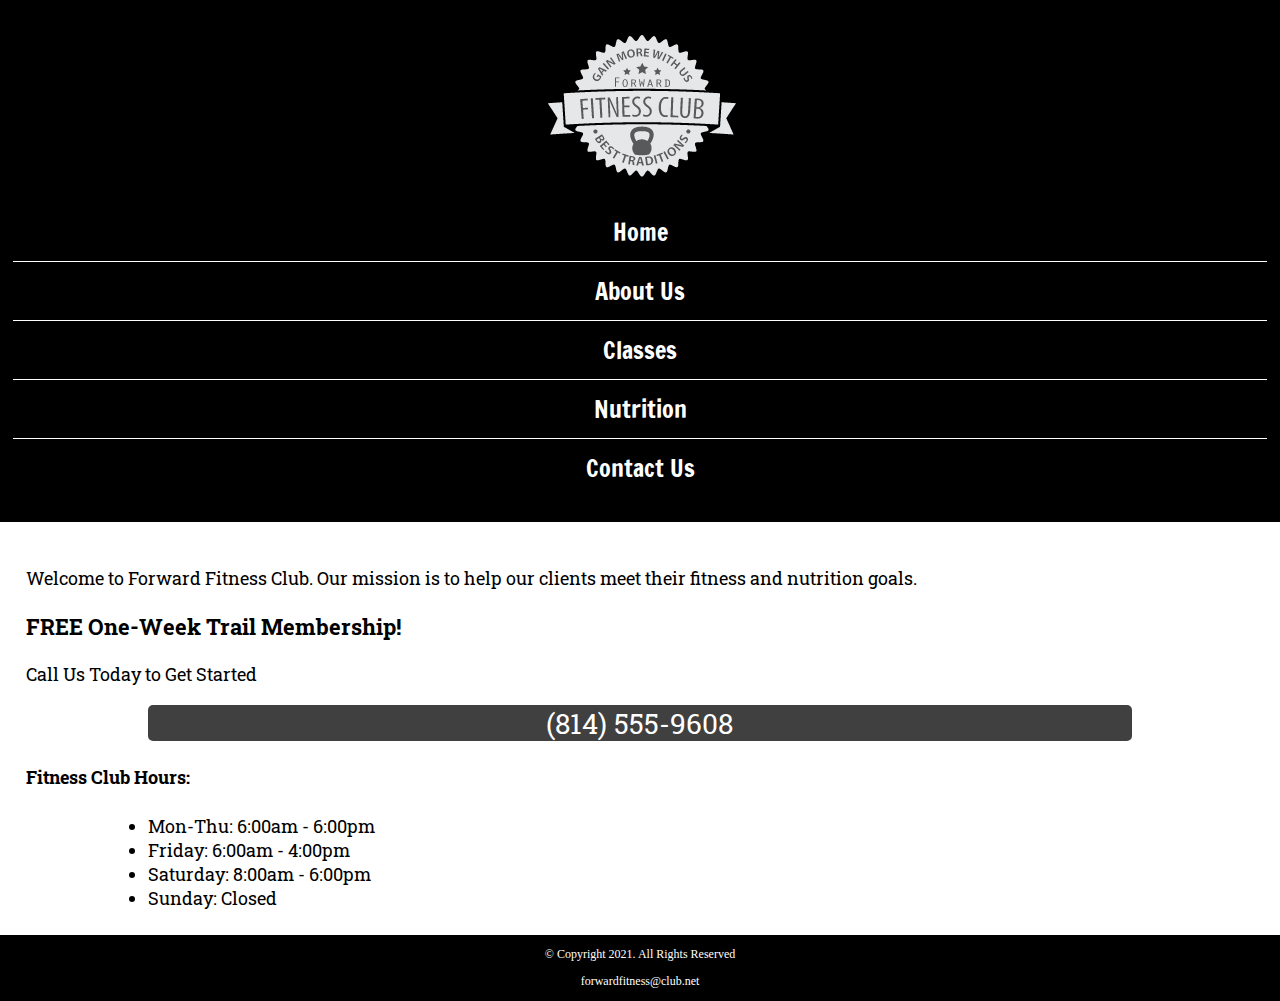
<file: index.html>
<!DOCTYPE html>
<!-- This website template was created by : Student's Diana Linville -->
<html lang="en">

<head>
  <title>Forward Fitness Club</title>
  <meta charset="utf-8">
  <link rel="stylesheet" href="css/style.css">
  <meta name="viewport" content="width=device-width, initial-scale=1.0">
  <link rel="preconnect" href="https://fonts.googleapis.com">
  <link rel="preconnect" href="https://fonts.gstatic.com" crossorigin>
  <link href="https://fonts.googleapis.com/css2?family=Francois+One&family=Roboto+Slab:wght@100..900&display=swap" rel="stylesheet">
</head>

<body>
  <div id="container">
    <!-- Use the header area for the website name or logo -->
    <header>
      <a href="index.html"><img src="images/forward-fitness-logo.png" alt="Forward Fitness Club logo"></a>
    </header>

    <!-- Use the nav area to add hyperlinks to other pages within the website -->
    <nav>
      <ul>
        <li><a href="index.html">Home</a></li>
        <li><a href="about.html">About Us</a></li>
        <li><a href="classes.html">Classes</a></li>
        <li><a href="nutrition.html">Nutrition</a></li>
        <li><a href="contact.html">Contact Us</a></li>
      </ul>
    </nav>

    <!-- Hero Image -->
    <div id="hero" class="tablet-desktop">
      <img src="images/hero-image.jpg" alt="left arem extended holding a weight">
    </div>

    <!-- Use the main area to add the main content of the webpages -->
    <main>

      <div class="mobile">
        <p>Welcome to Forward Fitness Club. Our mission is to help our clients meet their fitness and nutrition goals.</p>
  
        <h3>FREE One-Week Trail Membership!</h3>
        <p>Call Us Today to Get Started</p>
        <p class="tel-link"><a href="tel:8145559608">(814) 555-9608</a></p>

        <h4>Fitness Club Hours:</h4>
        <ul class="hours">
          <li>Mon-Thu: 6:00am - 6:00pm</li>
          <li>Friday: 6:00am - 4:00pm</li>
          <li>Saturday: 8:00am - 6:00pm</li>
          <li>Sunday: Closed</li>
        </ul>
      </div>

      <div class="tablet-desktop">
        <p>Welcome to Forward Fitness Club. Our mission is to help our clients meet their fitness and nutrition goals.</p>

        <p>If you have struggles with getting healthy and
          need the motivation and resources to make a healthy lifestyle change,
          contact us today. Our facility includes state-of-the-art equipment,
          conveninet group training classes, and nutrition tips and information
          to keep you healthy.</p>

        <p>We provide a FREE, one-week membership to experience the benefits of our
          equipment and facility. This one-week trial gives you complete access to
          our equipment, training classes, and nutrition planning. Contact us
          today to <span class="action">start your free trial!</span></p>
      </div>
    </main>

    <!-- Use the footer area to add webpage footer content -->
    <footer>

      <p>&copy; Copyright 2021. All Rights Reserved</p>

      <p><a href="mailto:forwardfitness@club.net">forwardfitness@club.net</a></p>

    </footer>
  </div>
</body>

</html>
</file>
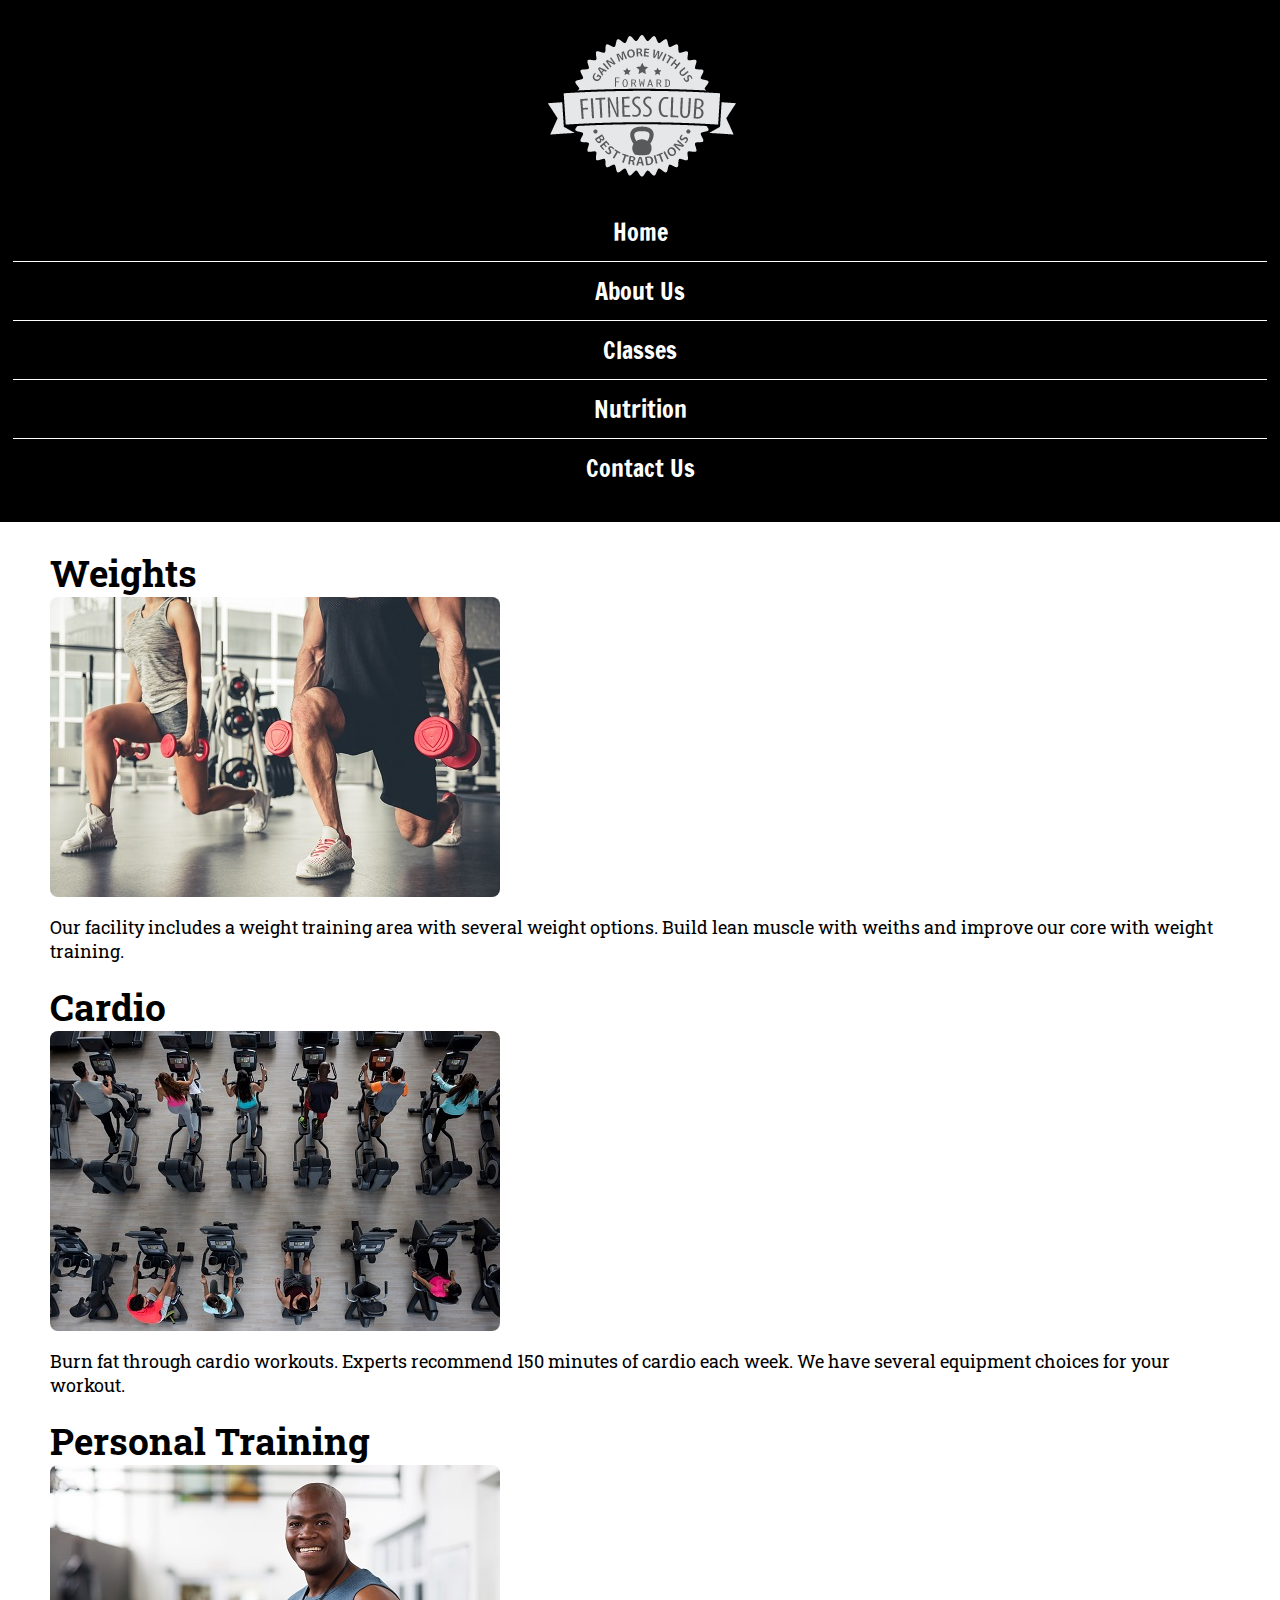
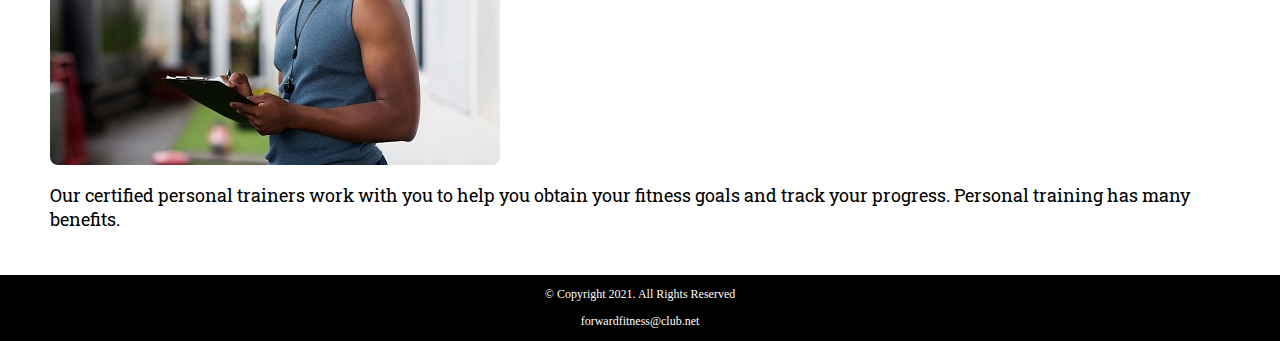
<file: about.html>
<!DOCTYPE html>
<!-- This website template was created by : Student's Diana Linville -->
<html lang="en">

<head>
  <title>Forward Fitness Club</title>
  <meta charset="utf-8">
  <link rel="stylesheet" href="css/style.css">
  <meta name="viewport" content="width=device-width, initial-scale=1.0">
  <link rel="preconnect" href="https://fonts.googleapis.com">
  <link rel="preconnect" href="https://fonts.gstatic.com" crossorigin>
  <link href="https://fonts.googleapis.com/css2?family=Francois+One&family=Roboto+Slab:wght@100..900&display=swap" rel="stylesheet">
</head>

<body>
  <div>
    <!-- Use the header area for the website name or logo -->
    <header>
      <a href="index.html"><img src="images/forward-fitness-logo.png" alt="Forward Fitness Club logo"></a>
    </header>

    <!-- Use the nav area to add hyperlinks to other pages within the website -->
    <nav>
      <ul>
        <li><a href="index.html">Home</a></li>
        <li><a href="about.html">About Us</a></li>
        <li><a href="classes.html">Classes</a></li>
        <li><a href="nutrition.html">Nutrition</a></li>
        <li><a href="contact.html">Contact Us</a></li>
      </ul>
    </nav>

    <!-- Use the main area to add the main content of the webpages -->
    <main>

      <div id="weights">
        <h1>Weights</h1>
        <img src="images/people-with-weights.jpg" alt="Two people working out
        with a weight in each hand" class="round">

        <p>Our facility includes a weight training area with several weight
          options. Build lean muscle with weiths and improve our core with
          weight training.</p>

        <ul class="tablet-desktop">
          <li>Dumbbells</li>
          <li>Kettle bells </li>
          <li>Barbells</li>
        </ul>
      </div>
      <div id="cardio">
        <h1>Cardio</h1>
        <img src="images/people-workingout-machines.jpg" alt="Cardio Equipment" class="round">

        <p>Burn fat through cardio workouts. Experts recommend 150 minutes
          of cardio each week. We have several equipment choices for your workout. </p>

        <ul class="tablet-desktop">
          <li>Treadmills</li>
          <li>Eliptical Machines </li>
          <li>Exercise Bikes</li>
        </ul>
      </div>
      <div id="training">
        <h1>Personal Training</h1>
        <img src="images/personal-trainer.jpg" alt="Personal Trainer" class="round">

        <p>Our certified personal trainers work with you to help you obtain
          your fitness goals and track your progress. Personal training has
          many benefits. </p>

        <ul class="tablet-desktop">
          <li>Accountability</li>
          <li>Personalized Program </li>
          <li>Consistent Support and Motivation</li>
        </ul>
      </div>
      <div id="exercises" class="tablet-desktop">
        <h1>Common Exercises</h1>

        <p>The following are common exercises that we encourage our clients to
          do as part of their daily exercise routine.</p>

        <dl>
          <dt>Burpee</dt>
          <dd>Burpees are a great, full body exercise to increase your strength
            and endurance. Begin in a standing position, drop into a squat and
            extend your hands forward, kick your feet back and then forward
            again quickly, and then jump up from a squatted position. </dd>

          <dt>Plank</dt>
          <dd>Planks build your core strength. To perform a plank, get in a
            push up position and rest your forearms on the floor. Hold the
            position as long as you can. </dd>

          <dt>Mountain Climbers</dt>
          <dd>Mountain climbers are a good cardio exercise. Place your hands
            on the floor in a push up position, then bring one knee up to
            your chest and then switch as quickly as you can (as though
            you are climbing a mountain).</dd>
        </dl>

        <p>For more information about how to stay active, visit
          <a href="https://www.hhs.gov/fitness/be-active/index.html" target="_blank" class="external-link">U.S. Department of Health and Human Services</a>.
        </p>
      </div>

    </main>

    <!-- Use the footer area to add webpage footer content -->
    <footer>

      <p>&copy; Copyright 2021. All Rights Reserved</p>

      <p><a href="mailto:forwardfitness@club.net">forwardfitness@club.net</a></p>

    </footer>
  </div>
</body>

</html>
</file>
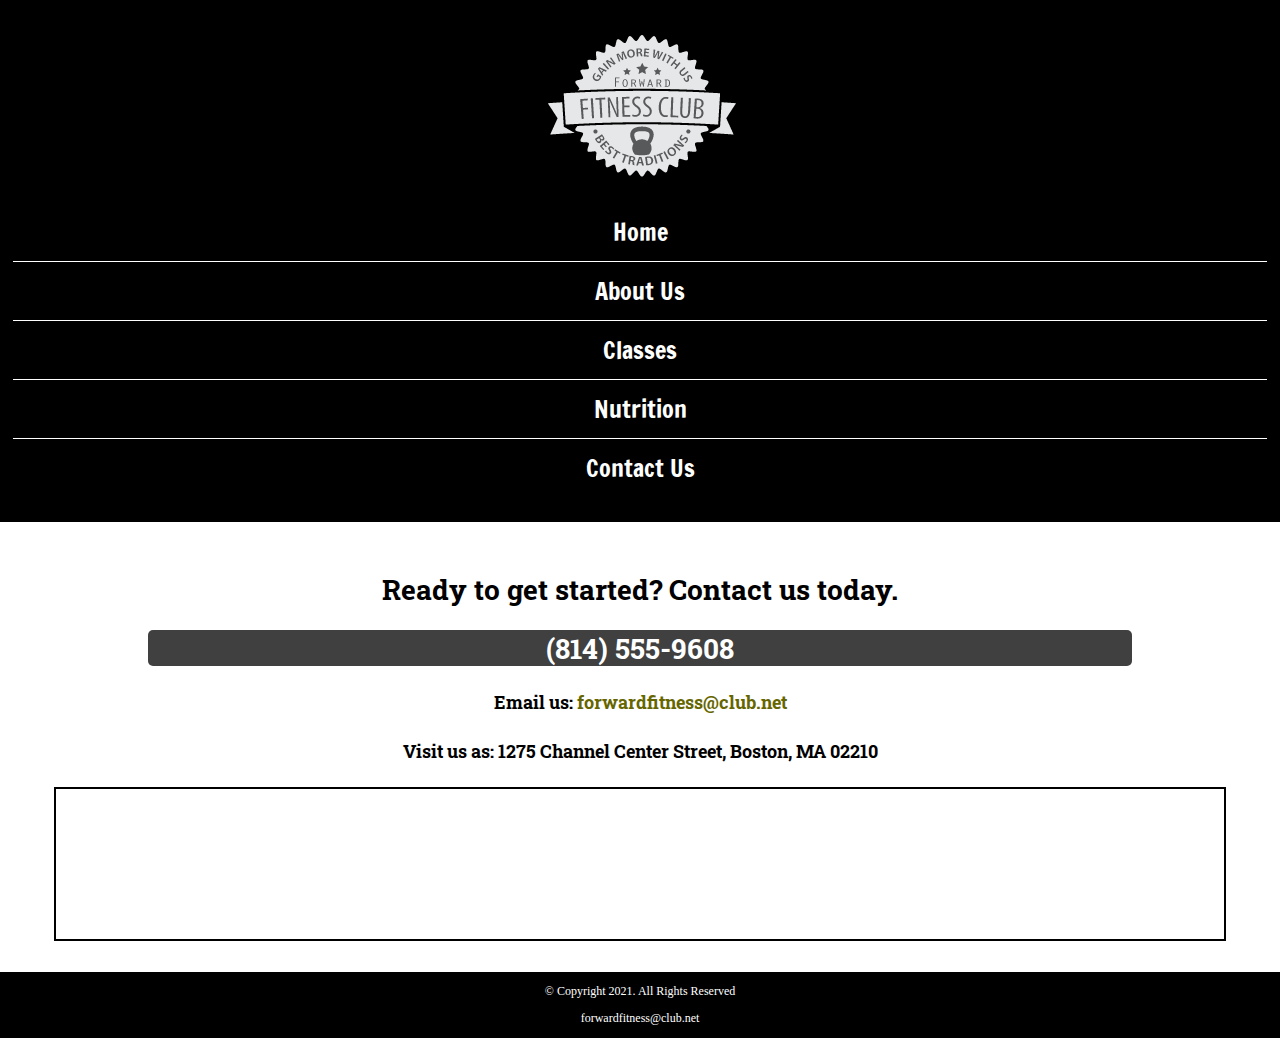
<file: contact.html>
<!DOCTYPE html>
<!-- This website template was created by : Student's Diana Linville -->
<html lang="en">

<head>
  <title>Forward Fitness Club</title>
  <meta charset="utf-8">
  <link rel="stylesheet" href="css/style.css">
  <meta name="viewport" content="width=device-width, initial-scale=1.0">
  <link rel="preconnect" href="https://fonts.googleapis.com">
  <link rel="preconnect" href="https://fonts.gstatic.com" crossorigin>
  <link href="https://fonts.googleapis.com/css2?family=Francois+One&family=Roboto+Slab:wght@100..900&display=swap" rel="stylesheet">
</head>

<body>
  <div>
    <!-- Use the header area for the website name or logo -->
    <header>
      <a href="index.html"><img src="images/forward-fitness-logo.png" alt="Forward Fitness Club logo"></a>
    </header>

    <!-- Use the nav area to add hyperlinks to other pages within the website -->
    <nav>
      <ul>
        <li><a href="index.html">Home</a></li>
        <li><a href="about.html">About Us</a></li>
        <li><a href="classes.html">Classes</a></li>
        <li><a href="nutrition.html">Nutrition</a></li>
        <li><a href="contact.html">Contact Us</a></li>
      </ul>
    </nav>

    <!-- Use the main area to add the main content of the webpages -->
    <main>

      <div id="contact">
        <h2>Ready to get started? Contact us today.</h2>
        <h4 class="tel-link"><a href="tel:8145559608">(814) 555-9608</a></h4>
        <h4>Email us: <a href="mailto:forwardfitness@club.net" class="contact-email-link">forwardfitness@club.net</a></h4>
        <h4>Visit us as: 1275 Channel Center Street, Boston, MA 02210</h4>

        <iframe
          src="https://www.google.com/maps/embed?pb=!1m18!1m12!1m3!1d2948.8517431365663!2d-71.0536284843076!3d42.34568414400165!2m3!1f0!2f0!3f0!3m2!1i1024!2i768!4f13.1!3m3!1m2!1s0x89e37a7dc2b67e7b%3A0x36ec93427cd9c5f1!2sChannel%20Center%20St%2C%20Boston%2C%20MA%2002210!5e0!3m2!1sen!2sus!4v1652727987776!5m2!1sen!2sus"
          width="600" height="450" allowfullscreen="" class="map" loading="lazy" referrerpolicy="no-referrer-when-downgrade"></iframe>
      </div>

    </main>

    <!-- Use the footer area to add webpage footer content -->
    <footer>

      <p>&copy; Copyright 2021. All Rights Reserved</p>

      <p><a href="mailto:forwardfitness@club.net">forwardfitness@club.net</a></p>

    </footer>
  </div>
</body>

</html>
</file>
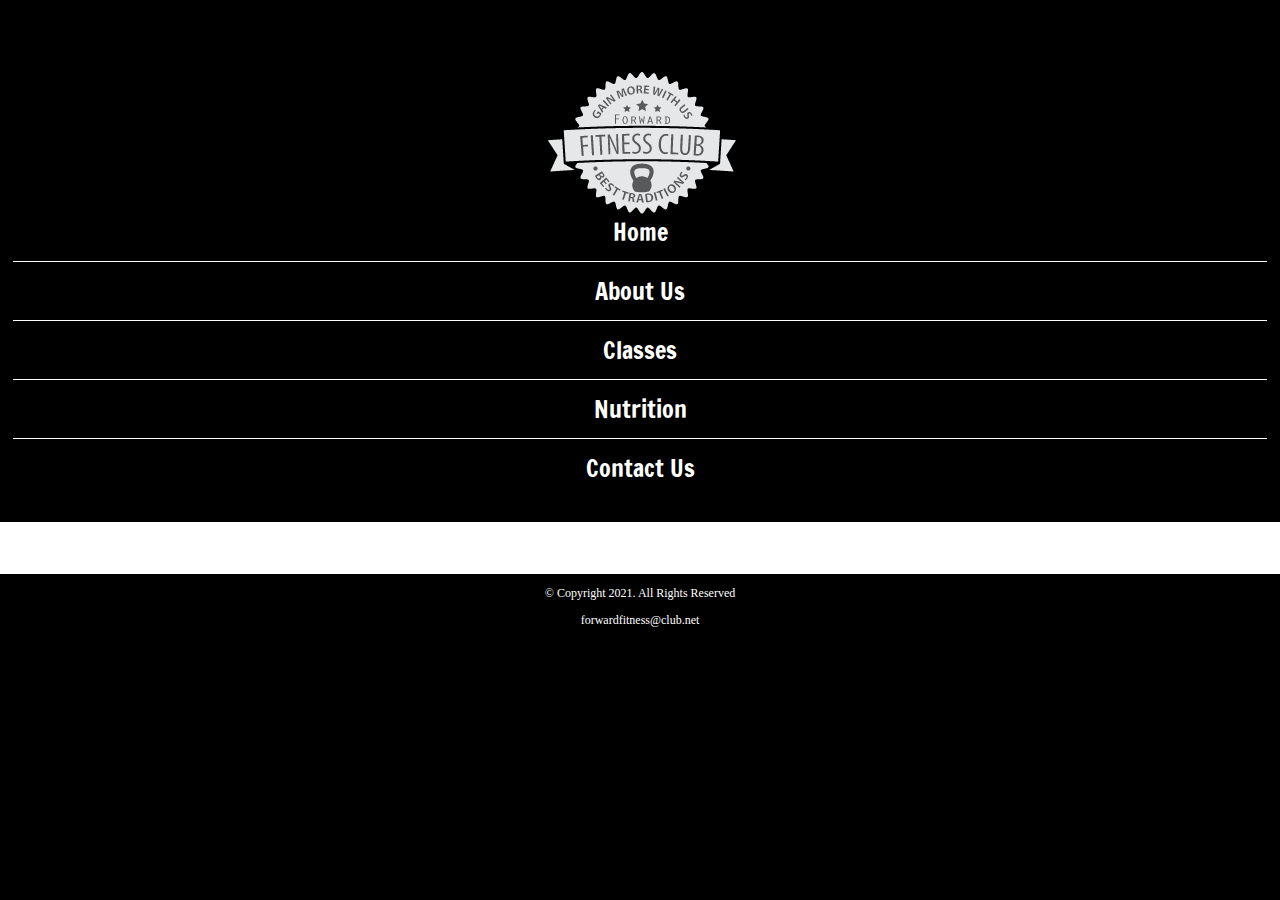
<file: template.html>
<!DOCTYPE html>
<!-- This website template was created by : Student's Diana Linville -->
<html lang="en">

<head>
  <title>Forward Fitness Club</title>
  <meta charset="utf-8">
  <link rel="stylesheet" href="css/style.css">
  <meta name="viewport" content="width=device-width, initial-scale=1.0">
  <link rel="preconnect" href="https://fonts.googleapis.com">
  <link rel="preconnect" href="https://fonts.gstatic.com" crossorigin>
  <link href="https://fonts.googleapis.com/css2?family=Francois+One&family=Roboto+Slab:wght@100..900&display=swap" rel="stylesheet">
</head>

<body>
  <div>
    <!-- Use the header area for the website name or logo -->
    <header>
      <h1>Forward Fitness Club</h1>
      <a href="index.html"><img src="images/forward-fitness-logo.png" alt="Forward Fitness Club logo"></a>
    </header>

    <!-- Use the nav area to add hyperlinks to other pages within the website -->
    <nav>
      <ul>
        <li><a href="index.html">Home</a></li>
        <li><a href="about.html">About Us</a></li>
        <li><a href="classes.html">Classes</a></li>
        <li><a href="nutrition.html">Nutrition</a></li>
        <li><a href="contact.html">Contact Us</a></li>
      </ul>
    </nav>

    <!-- Use the main area to add the main content of the webpages -->
    <main>

      <div>
      </div>

    </main>

    <!-- Use the footer area to add webpage footer content -->
    <footer>

      <p>&copy; Copyright 2021. All Rights Reserved</p>

      <p><a href="mailto:forwardfitness@club.net">forwardfitness@club.net</a></p>

    </footer>
  </div>
</body>

</html>
</file>
<file: css/style.css>
/*
Author: Diana Linville
Date: 5-16-22
File name: style.class*/
/*CSS Reset */
body, header, nav, main, footer, h1, div, img, ul {
  margin: 0;
  padding: 0;
  border: 0;
}

/* Style Rules for body and images */
body {
  background-color: #000;
}

img {
  max-width: 100%;
  display: block;
}

/* Style rules for mobile viewport */


/* Style rule for header */
header {
  position: -webkit-sticky;
  position: sticky;
  top: 0;
  background: #000;
  height: 190px;
}

header img {
  margin: 0 auto;

}

/* Style rules for navigation area */
nav {
  padding: 1%;
  margin-bottom: 1%;
}

nav ul {
  list-style-type: none;
  text-align: center;
}

nav li {
  font-size: 1.5em;
  font-family: 'Francois One', sans-serif;
  border-top: 1px solid #fff;
}

nav li:first-child {
  border-top: none;
}

nav li a {
  display: block;
  color: #fff;
  padding: 0.5em 1em;
  text-decoration: none;
}

/* Show mobile class, hide tablet-desktop class */
.mobile {
  display: block;
}

.tablet-desktop {
  display: none;
}

/* Style rules for main content */
main {
  background-color: #fff;
  padding: 2%;
  font-size: 1.15em;
  font-family: 'Roboto Slab', serif;
}

.tel-link {
  background-color: #404040;
  margin: 0 auto;
  width: 80%;
  text-align: center;
  border-radius: 5px;
}

.tel-link a {
  color: #fff;
  text-decoration: none;
  font-size: 1.5em;
  display: block;
}

.hours {
  margin-left: 10%;
}

.action {
  font-size: 1.35em;
  color: #666600;
  font-weight: bold;
}

.external-link {
  color: #666600;
  font-weight: bold;
  text-decoration: none;
}

/* Style rules for footer content */
footer p {
  font-size: 0.75em;
  text-align: center;
  color: #fff;
  padding: 0 1em;
}

footer p a {
  color: #fff;
  text-decoration: none;
}

#weights, #cardio, #training {
  margin: 0 2%;
}

.round {
  border-radius: 8px;
}

#contact {
  text-align: center;
}

#contact a.contact-email-link {
  color: #666600;
  text-decoration: none;
}

.map {
  border: 2px solid #000;
  width: 95%;
  height: 50%;
}

/* 
#exercises {
  clear: left;
  border-top: 1px solid #000;
  border-bottom: 1px solid #000;
  background-color: #f2f2f2;
  padding: 1% 2%;
}

#exercises dt {
  font-weight: bold;
}

#exercises dd {
  padding: 0.5% 1% 2% 0;
}
*/
</file>
